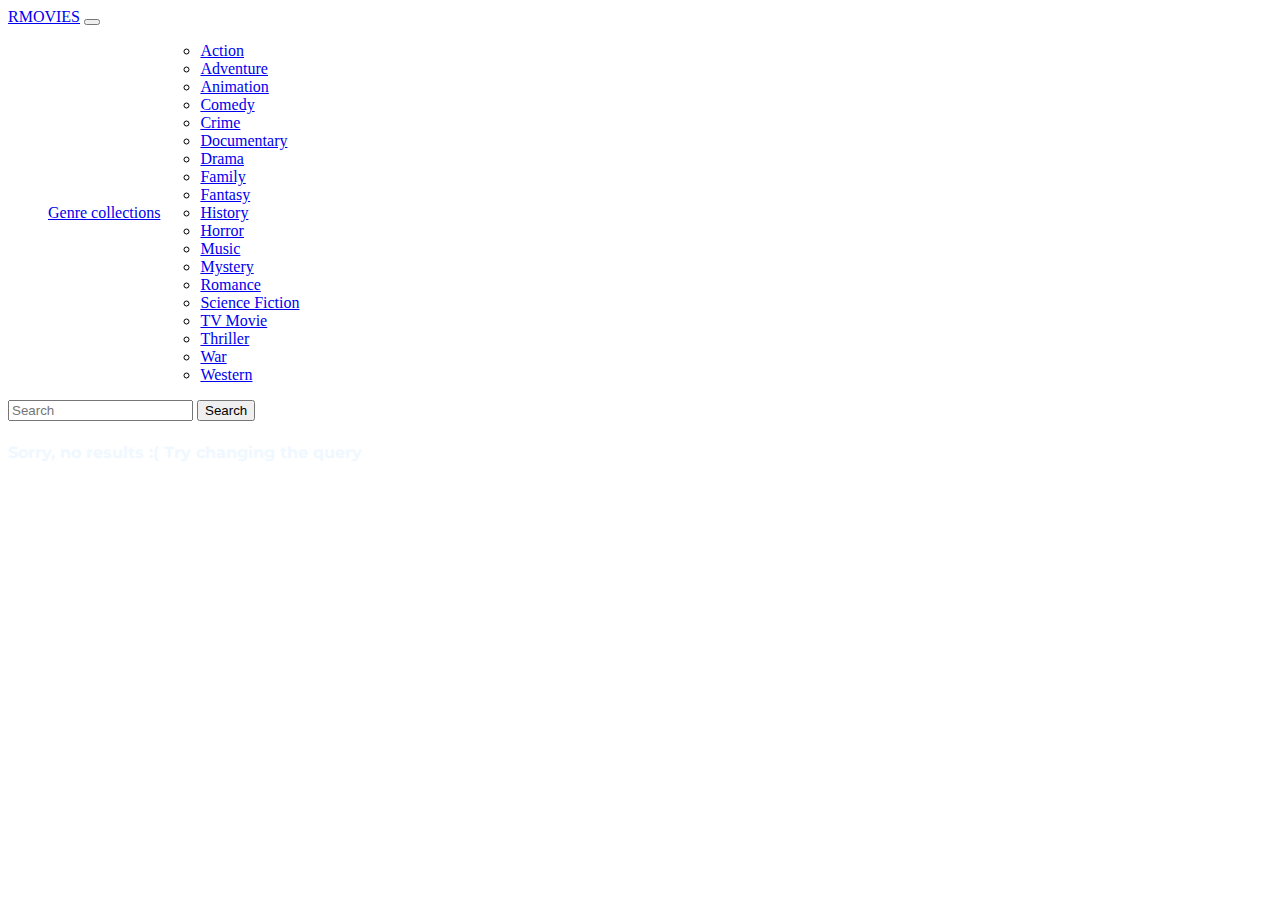
<file: searchResult.html>
<!doctype html>
<html lang="en">

<head>
    <meta charset="utf-8">
    <meta name="viewport" content="width=device-width, initial-scale=1">
    <link href="https://cdn.jsdelivr.net/npm/bootstrap@5.0.2/dist/css/bootstrap.min.css" rel="stylesheet"
        integrity="sha384-EVSTQN3/azprG1Anm3QDgpJLIm9Nao0Yz1ztcQTwFspd3yD65VohhpuuCOmLASjC" crossorigin="anonymous">
    <link rel="preconnect" href="https://fonts.googleapis.com">
    <link rel="preconnect" href="https://fonts.gstatic.com" crossorigin>
    <link href="https://fonts.googleapis.com/css2?family=Montserrat:ital,wght@0,500;1,300&display=swap"
        rel="stylesheet">
    <link href="style.css" rel="stylesheet">

    <title>RMOVIES</title>
</head>

<body class="bg-dark">
    <nav class="navbar navbar-expand-lg navbar-dark bg-dark bg-gradient">
        <div class="container-fluid">
            <a class="navbar-brand" aria-current="page" href="index.html">RMOVIES</a>
            <button class="navbar-toggler" type="button" data-bs-toggle="collapse"
                data-bs-target="#navbarSupportedContent" aria-controls="navbarSupportedContent" aria-expanded="false"
                aria-label="Toggle navigation">
                <span class="navbar-toggler-icon"></span>
            </button>
            <div class="collapse navbar-collapse" id="navbarSupportedContent">
                <ul class="navbar-nav me-auto mb-2 mb-lg-0">
                    <li class="nav-item dropdown">
                        <a class="nav-link dropdown-toggle active" href="#" id="navbarDropdown" role="button"
                            data-bs-toggle="dropdown" aria-expanded="false">
                            Genre collections
                        </a>
                        <ul class="dropdown-menu" aria-labelledby="navbarDropdown">
                            <li><a class="dropdown-item" id="28" href="genreCollection.html?id=28">Action</a>
                            </li>
                            <li><a class="dropdown-item" id="12" href="genreCollection.html?id=12">Adventure</a></li>
                            <li><a class="dropdown-item" id="16" href="genreCollection.html?id=16">Animation</a></li>
                            <li><a class="dropdown-item" id="35" href="genreCollection.html?id=35">Comedy</a>
                            </li>
                            <li><a class="dropdown-item" id="80" href="genreCollection.html?id=80">Crime</a></li>
                            <li><a class="dropdown-item" id="99" href="genreCollection.html?id=99">Documentary</a></li>
                            <li><a class="dropdown-item" id="18" href="genreCollection.html?id=18">Drama</a></li>
                            <li><a class="dropdown-item" id="10751" href="genreCollection.html?id=10751">Family</a>
                            </li>
                            <li><a class="dropdown-item" id="14" href="genreCollection.html?id=14">Fantasy</a>
                            </li>
                            <li><a class="dropdown-item" id="36" href="genreCollection.html?id=36">History</a>
                            </li>
                            <li><a class="dropdown-item" id="27" href="genreCollection.html?id=27">Horror</a>
                            </li>
                            <li><a class="dropdown-item" id="10402" href="genreCollection.html?id=10402">Music</a>
                            </li>
                            <li><a class="dropdown-item" id="9648" href="genreCollection.html?id=9648">Mystery</a></li>
                            <li><a class="dropdown-item" id="10749" href="genreCollection.html?id=10749">Romance</a>
                            </li>
                            <li><a class="dropdown-item" id="878" href="genreCollection.html?id=878">Science Fiction</a>
                            </li>
                            <li><a class="dropdown-item" id="10770" href="genreCollection.html?id=10770">TV
                                    Movie</a>
                            </li>
                            <li><a class="dropdown-item" id="53" href="genreCollection.html?id=53">Thriller</a>
                            </li>
                            <li><a class="dropdown-item" id="10752" href="genreCollection.html?id=10752">War</a>
                            </li>
                            <li><a class="dropdown-item" id="37" href="genreCollection.html?id=37">Western</a>
                            </li>
                        </ul>
                    </li>
                </ul>
                <form class="d-flex">
                    <input class="form-control me-2" type="search" placeholder="Search" aria-label="Search">
                    <button class="btn btn-outline-success" type="submit">Search</button>
                </form>
            </div>
        </div>
    </nav>

    </div>
    <div class="countainer">
        <div class="row1">
            <p class="fs-1 text-center"><b class="text">Search result:</b></p>
        </div>
        <div class="row hide">
            <div class="col-xs-12 col-md-2 col-lg-2 ">
                <div class="card border border-secondary" style="width: 100%">
                    <img src="posterNotFound.jpg" id="1" class="card-img-top" alt="...">
                </div>
            </div>
            <div class=" col-xs-12 col-md-2 col-lg-2 ">
                <div class=" card border border-secondary" style="width: 100%;">
                    <img src="posterNotFound.jpg" id="2" class="card-img-top" alt="...">

                </div>
            </div>
            <div class="col-xs-12 col-md-2 col-lg-2 ">
                <div class="card border border-secondary" style="width: 100%;">
                    <img src="posterNotFound.jpg" id="3" class="card-img-top" alt="...">

                </div>
            </div>
            <div class="col-xs-12 col-md-2 col-lg-2 ">
                <div class="card border border-secondary" style="width: 100%;">
                    <img src="posterNotFound.jpg" id="4" class="card-img-top" alt="...">

                </div>
            </div>
            <div class="col-xs-12 col-md-2 col-lg-2 ">
                <div class="card border border-secondary" style="width: 100%;">
                    <img src="posterNotFound.jpg" id="5" class="card-img-top" alt="...">

                </div>
            </div>
        </div>
        <div class="row hide">
            <div class="col-xs-12 col-md-2 col-lg-2">
                <div class="card border border-secondary" style="width: 100%;">
                    <img src="posterNotFound.jpg" id="6" class="card-img-top" alt="...">

                </div>
            </div>
            <div class="col-xs-12 col-md-2 col-lg-2">
                <div class="card border border-secondary" style="width: 100%;">
                    <img src="posterNotFound.jpg" id="7" class="card-img-top" alt="...">

                </div>
            </div>
            <div class="col-xs-12 col-md-2 col-lg-2">
                <div class="card border border-secondary" style="width: 100%;">
                    <img src="posterNotFound.jpg" id="8" class="card-img-top" alt="...">

                </div>
            </div>
            <div class="col-xs-12 col-md-2 col-lg-2">
                <div class="card border border-secondary" style="width: 100%;">
                    <img src="posterNotFound.jpg" id="9" class="card-img-top" alt="...">

                </div>
            </div>
            <div class="col-xs-12 col-md-2 col-lg-2">
                <div class="card border border-secondary" style="width: 100%;">
                    <img src="posterNotFound.jpg" id="10" class="card-img-top" alt="...">

                </div>
            </div>
        </div>
    </div>
    <script src="https://cdn.jsdelivr.net/npm/bootstrap@5.0.2/dist/js/bootstrap.bundle.min.js"
        integrity="sha384-MrcW6ZMFYlzcLA8Nl+NtUVF0sA7MsXsP1UyJoMp4YLEuNSfAP+JcXn/tWtIaxVXM"
        crossorigin="anonymous"></script>
    <script src="https://code.jquery.com/jquery-3.6.0.min.js"></script>
    <script src="searchResult.js"></script>
</body>

</html>
</file>
<file: style.css>
.row {
    margin: 10px;
    justify-content: center;
    height: auto;
}

.countainer {
    height: auto;
    padding-top: 1px;
}

.col-xs-12 {
    padding-top: 12px;
    padding-bottom: 12px;
}

.fs-1 {
    color: aliceblue;
    font-family: 'Montserrat', sans-serif;
    max-width: 100vw;
}

.card-img-top {
    height: 100%;
    width: 100%;
}

.container-fluid {
    margin-bottom: 5px;
}

.rowModal {
    margin: 0px;
}

.modal-header,
.header {
    display: flex;
    align-items: center;
    justify-content: center;
}

.modal,
.countainer {
    font-family: 'Montserrat', sans-serif;
}

.dropdown {
    display: flex;
    align-items: center;
    justify-content: center;
}

.info {
    text-align: justify;
}

.dropdown {
    justify-content: flex-start;
}

.fs-2 {
    color: aliceblue;
    font-family: 'Montserrat', sans-serif;
    max-width: 100vw;
    text-align: center;
}
</file>
